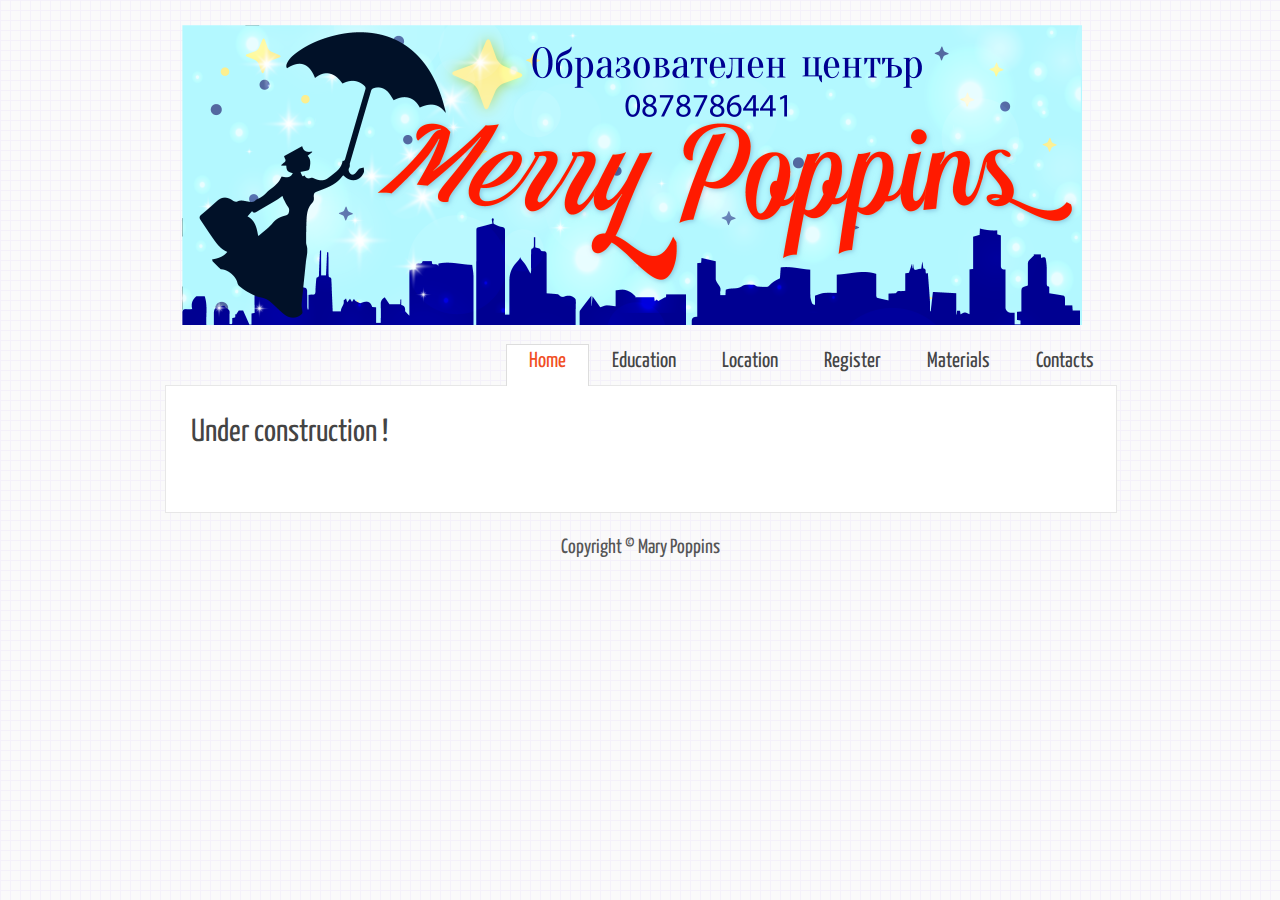
<file: bg/index.html>
<!DOCTYPE HTML>
<html>

<head>
  <title>Educational Center Mary Poppins - Sofia</title>
  <meta name="description" content="website description" />
  <meta name="keywords" content="foreigners, bulgarian, english for children, kids, education, language" />
  <meta http-equiv="content-type" content="text/html; charset=utf-8" />
  <link rel="stylesheet" type="text/css" href="http://fonts.googleapis.com/css?family=Tangerine&amp;v1" />
  <link rel="stylesheet" type="text/css" href="http://fonts.googleapis.com/css?family=Yanone+Kaffeesatz" />
  <link rel="stylesheet" type="text/css" href="style/style.css" />
</head>

<body>
  <div id="main">
    <div id="header">
      <div id="logo">
        <h1><a href="#"><img src='graphics/baner.png' width=900></a></h1>
      </div>
      <div id="menubar">
        <ul id="menu">
          <!-- put class="current" in the li tag for the selected page - to highlight which page you're on -->
          <li class="current"><a href="index.html">Home</a></li>
          <li><a href="education.html">Education</a></li>
          <li><a href="location.html">Location</a></li>
	        <li><a href="register.html">Register</a></li>
          <li><a href="materials.html">Materials</a></li>
          <li><a href="contacts.html">Contacts</a></li>
        </ul>
      </div>
    </div>
    <div id="site_content">
  <div id="content">
        <!-- insert the page content here -->
        <h1>Under construction ! </h1>
        
	<h3> </h3>
<p>

</p>

	
   </div>
    </div>
    <div id="footer">
  <p>Copyright &copy; Mary Poppins </p>
    </div>
  </div>
</body>
</html>
</file>
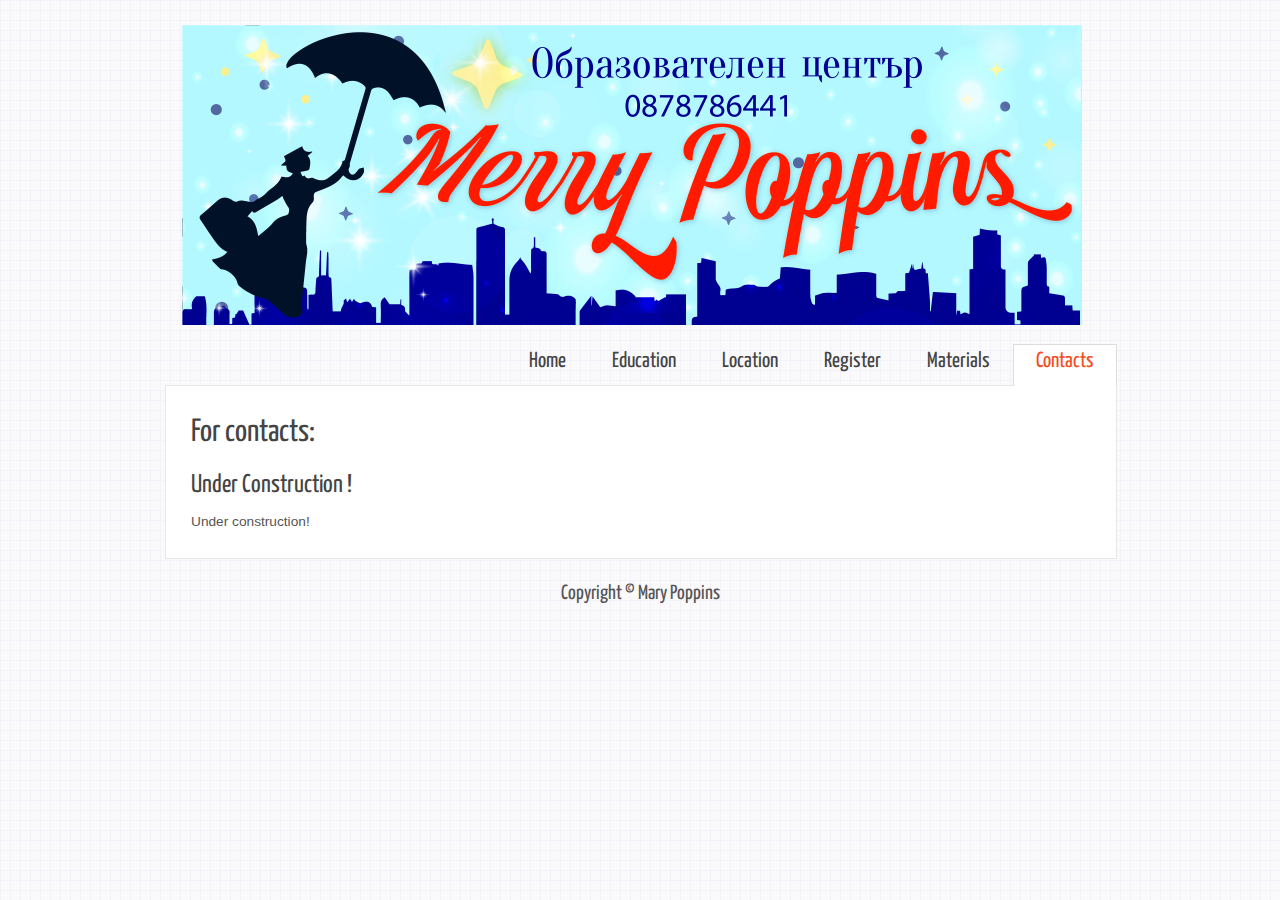
<file: bg/contacts.html>
<!DOCTYPE HTML>
<html>

<head>
  <title>Educational Center Mary Poppins - Sofia</title>
  <meta name="description" content="website description" />
  <meta name="keywords" content="foreigners, bulgarian, english for children, kids, education, language" />
  <meta http-equiv="content-type" content="text/html; charset=utf-8" />
  <link rel="stylesheet" type="text/css" href="http://fonts.googleapis.com/css?family=Tangerine&amp;v1" />
  <link rel="stylesheet" type="text/css" href="http://fonts.googleapis.com/css?family=Yanone+Kaffeesatz" />
  <link rel="stylesheet" type="text/css" href="style/style.css" />
</head>

<body>
  <div id="main">
    <div id="header">
      <div id="logo">
        <h1><a href="#"><img src='graphics/baner.png' width=900></a></h1>
      </div>
      <div id="menubar">
        <ul id="menu">
          <!-- put class="current" in the li tag for the selected page - to highlight which page you're on -->
          <li><a href="index.html">Home</a></li>
          <li><a href="education.html">Education</a></li>
          <li><a href="location.html">Location</a></li>
	        <li><a href="register.html">Register</a></li>
          <li><a href="materials.html">Materials</a></li>
          <li  class="current"><a href="contacts.html">Contacts</a></li>
        </ul>
      </div>
    </div>
    <div id="site_content">
  <div id="content">
        <!-- insert the page content here -->
        <h1>For contacts:</h1>
        
	<h3>Under Construction ! </h3>
<p>
Under construction!
</p>

	
   </div>
    </div>
    <div id="footer">
  <p>Copyright &copy; Mary Poppins </p>
    </div>
  </div>
</body>
</html>
</file>
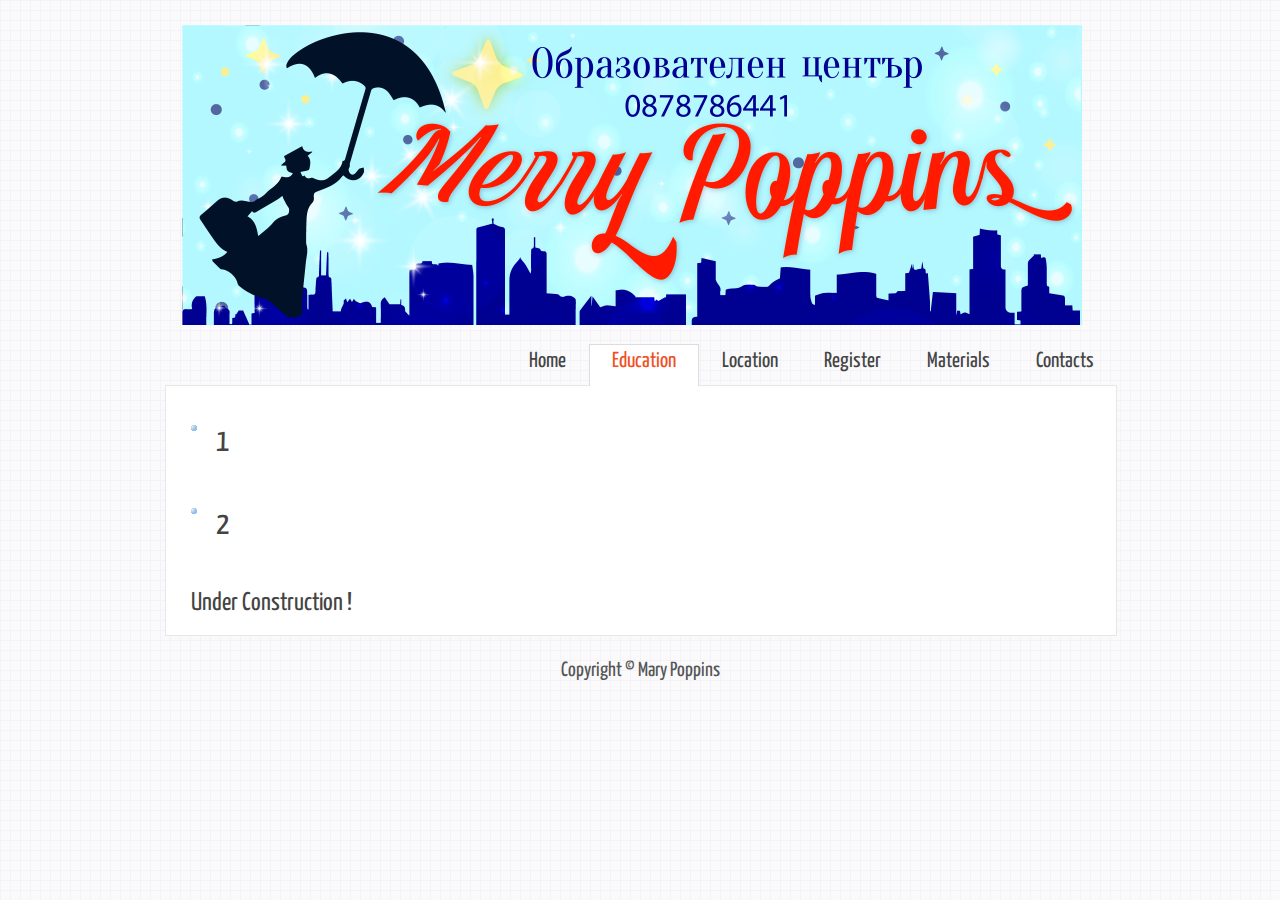
<file: bg/education.html>
<!DOCTYPE HTML>
<html>

  <head>
    <title>Educational Center Mary Poppins - Sofia</title>
    <meta name="description" content="website description" />
    <meta name="keywords" content="foreigners, bulgarian, english for children, kids, education, language" />
    <meta http-equiv="content-type" content="text/html; charset=utf-8" />
    <link rel="stylesheet" type="text/css" href="http://fonts.googleapis.com/css?family=Tangerine&amp;v1" />
    <link rel="stylesheet" type="text/css" href="http://fonts.googleapis.com/css?family=Yanone+Kaffeesatz" />
    <link rel="stylesheet" type="text/css" href="style/style.css" />
  </head>
  
  <body>
    <div id="main">
      <div id="header">
        <div id="logo">
          <h1><a href="#"><img src='graphics/baner.png' width=900></a></h1>
        </div>
        <div id="menubar">
          <ul id="menu">
            <!-- put class="current" in the li tag for the selected page - to highlight which page you're on -->
            <li><a href="index.html">Home</a></li>
            <li  class="current"><a href="education.html">Education</a></li>
            <li><a href="location.html">Location</a></li>
	          <li><a href="register.html">Register</a></li>
            <li><a href="materials.html">Materials</a></li>
            <li><a href="contacts.html">Contacts</a></li>
          </ul>
        </div>
      </div>
    <div id="site_content">
      
      <div id="content">
        <!-- insert the page content here -->
        <ul>
        <h1><li>1</li> </h1>
        <h1><li>2</li></h1>
        </ul>
        <h3>Under Construction !</h3>
      </div>
    </div>
    <div id="footer">
      <p>Copyright &copy; Mary Poppins </p>
    </div>
  </div>
</body>
</html>
</file>
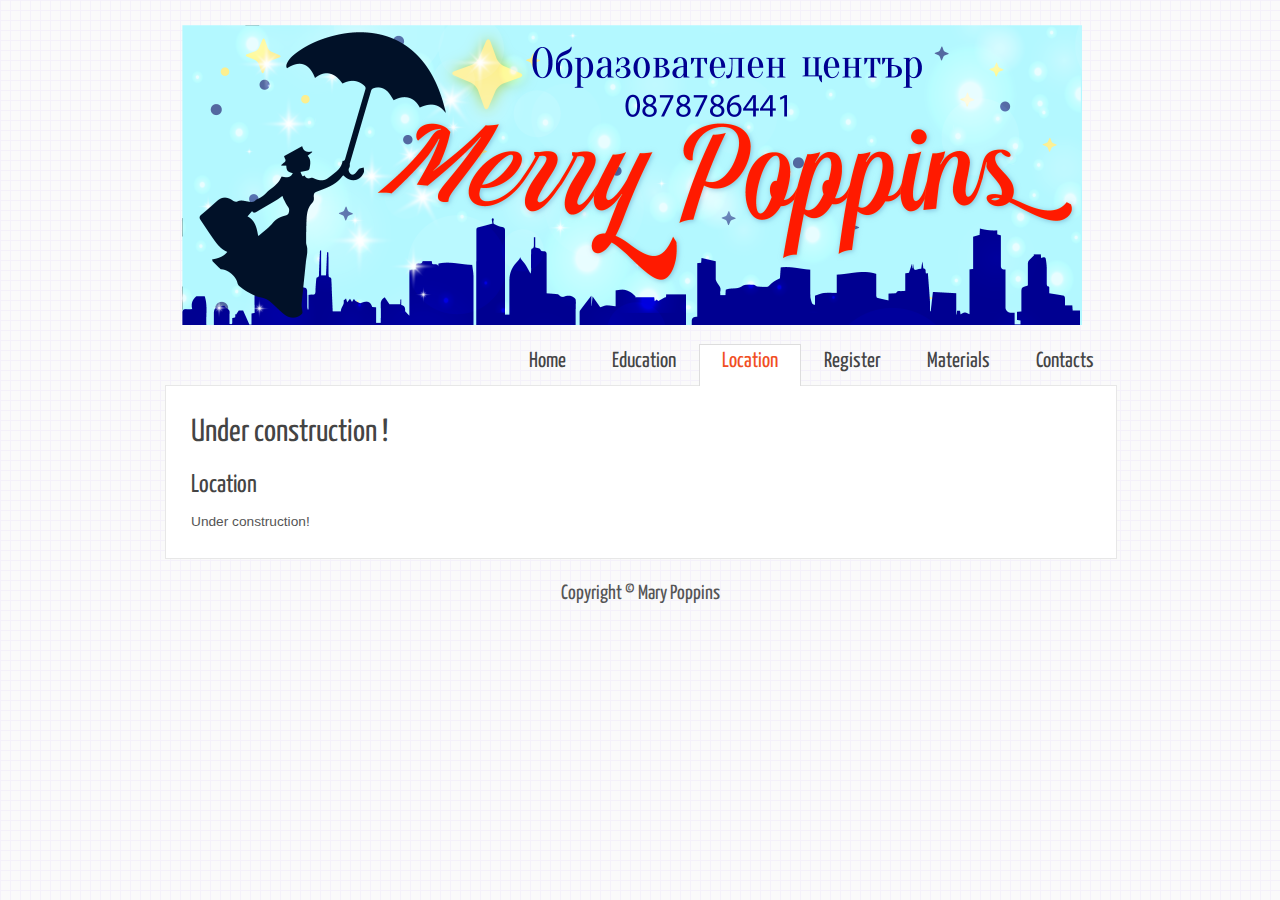
<file: bg/location.html>
<!DOCTYPE HTML>
<html>

<head>
  <title>Educational Center Mary Poppins - Sofia</title>
  <meta name="description" content="website description" />
  <meta name="keywords" content="foreigners, bulgarian, english for children, kids, education, language" />
  <meta http-equiv="content-type" content="text/html; charset=utf-8" />
  <link rel="stylesheet" type="text/css" href="http://fonts.googleapis.com/css?family=Tangerine&amp;v1" />
  <link rel="stylesheet" type="text/css" href="http://fonts.googleapis.com/css?family=Yanone+Kaffeesatz" />
  <link rel="stylesheet" type="text/css" href="style/style.css" />
</head>

<body>
  <div id="main">
    <div id="header">
      <div id="logo">
        <h1><a href="#"><img src='graphics/baner.png' width=900></a></h1>
      </div>
      <div id="menubar">
        <ul id="menu">
          <!-- put class="current" in the li tag for the selected page - to highlight which page you're on -->
          <li><a href="index.html">Home</a></li>
          <li><a href="education.html">Education</a></li>
          <li  class="current"><a href="location.html">Location</a></li>
	        <li><a href="register.html">Register</a></li>
          <li><a href="materials.html">Materials</a></li>
          <li><a href="contacts.html">Contacts</a></li>
        </ul>
      </div>
    </div>
    <div id="site_content">
  <div id="content">
        <!-- insert the page content here -->
        <h1>Under construction ! </h1>
        
	<h3>Location </h3>
<p>
Under construction!
</p>

	
   </div>
    </div>
    <div id="footer">
  <p>Copyright &copy; Mary Poppins </p>
    </div>
  </div>
</body>
</html>
</file>
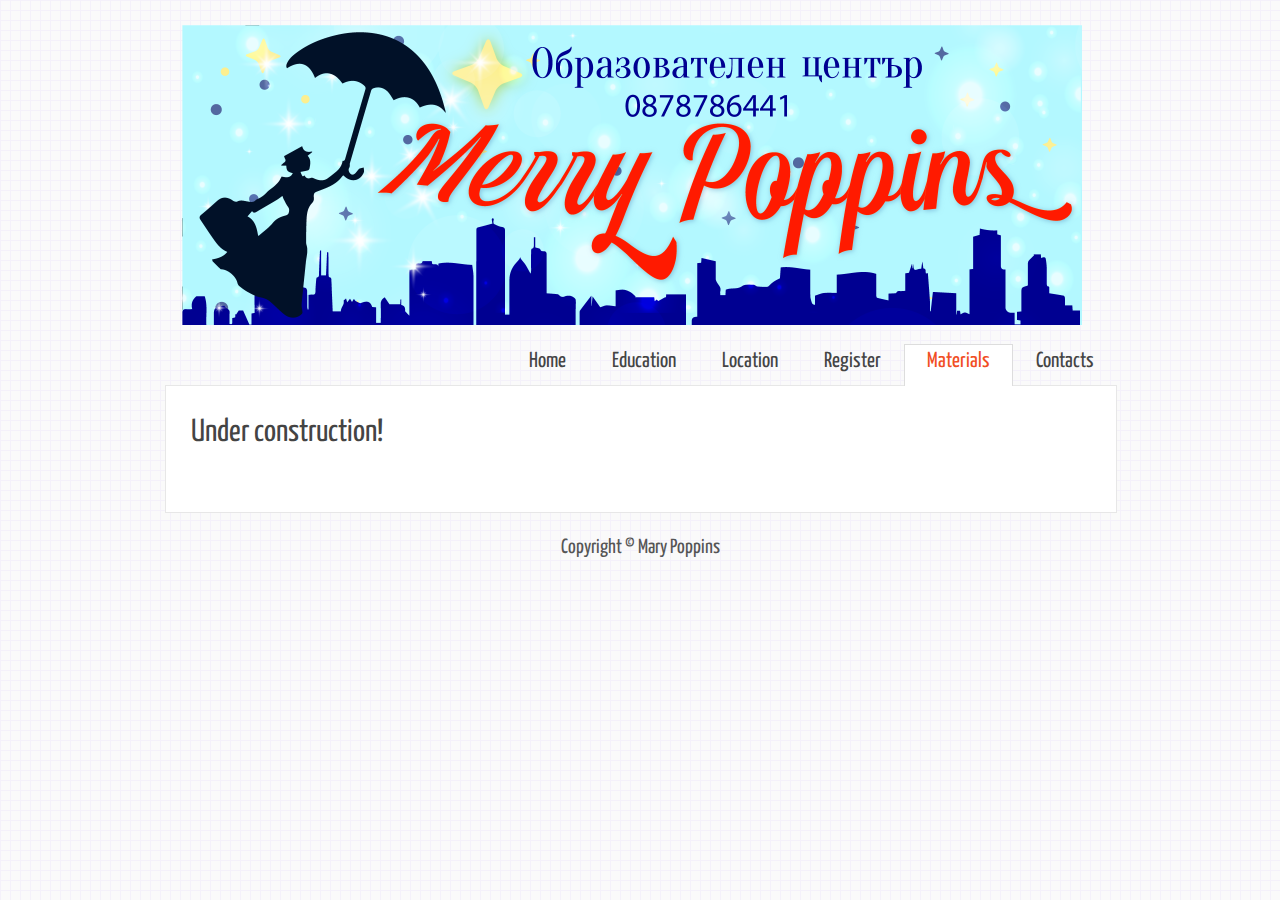
<file: bg/materials.html>
<!DOCTYPE HTML>
<html>

<head>
  <title>Educational Center Mary Poppins - Sofia</title>
  <meta name="description" content="website description" />
  <meta name="keywords" content="foreigners, bulgarian, english for children, kids, education, language" />
  <meta http-equiv="content-type" content="text/html; charset=utf-8" />
  <link rel="stylesheet" type="text/css" href="http://fonts.googleapis.com/css?family=Tangerine&amp;v1" />
  <link rel="stylesheet" type="text/css" href="http://fonts.googleapis.com/css?family=Yanone+Kaffeesatz" />
  <link rel="stylesheet" type="text/css" href="style/style.css" />
</head>

<body>
  <div id="main">
    <div id="header">
      <div id="logo">
        <h1><a href="#"><img src='graphics/baner.png' width=900></a></h1>
      </div>
      <div id="menubar">
        <ul id="menu">
          <!-- put class="current" in the li tag for the selected page - to highlight which page you're on -->
          <li><a href="index.html">Home</a></li>
          <li><a href="education.html">Education</a></li>
          <li><a href="location.html">Location</a></li>
	        <li><a href="register.html">Register</a></li>
          <li class="current"><a href="materials.html">Materials</a></li>
          <li><a href="contacts.html">Contacts</a></li>
        </ul>
      </div>
    </div>
    <div id="site_content">
  <div id="content">
        <!-- insert the page content here -->
        <h1>Under construction!</h1>
        
	<h3> </h3>
<p>

</p>

	
   </div>
    </div>
    <div id="footer">
  <p>Copyright &copy; Mary Poppins </p>
    </div>
  </div>
</body>
</html>
</file>
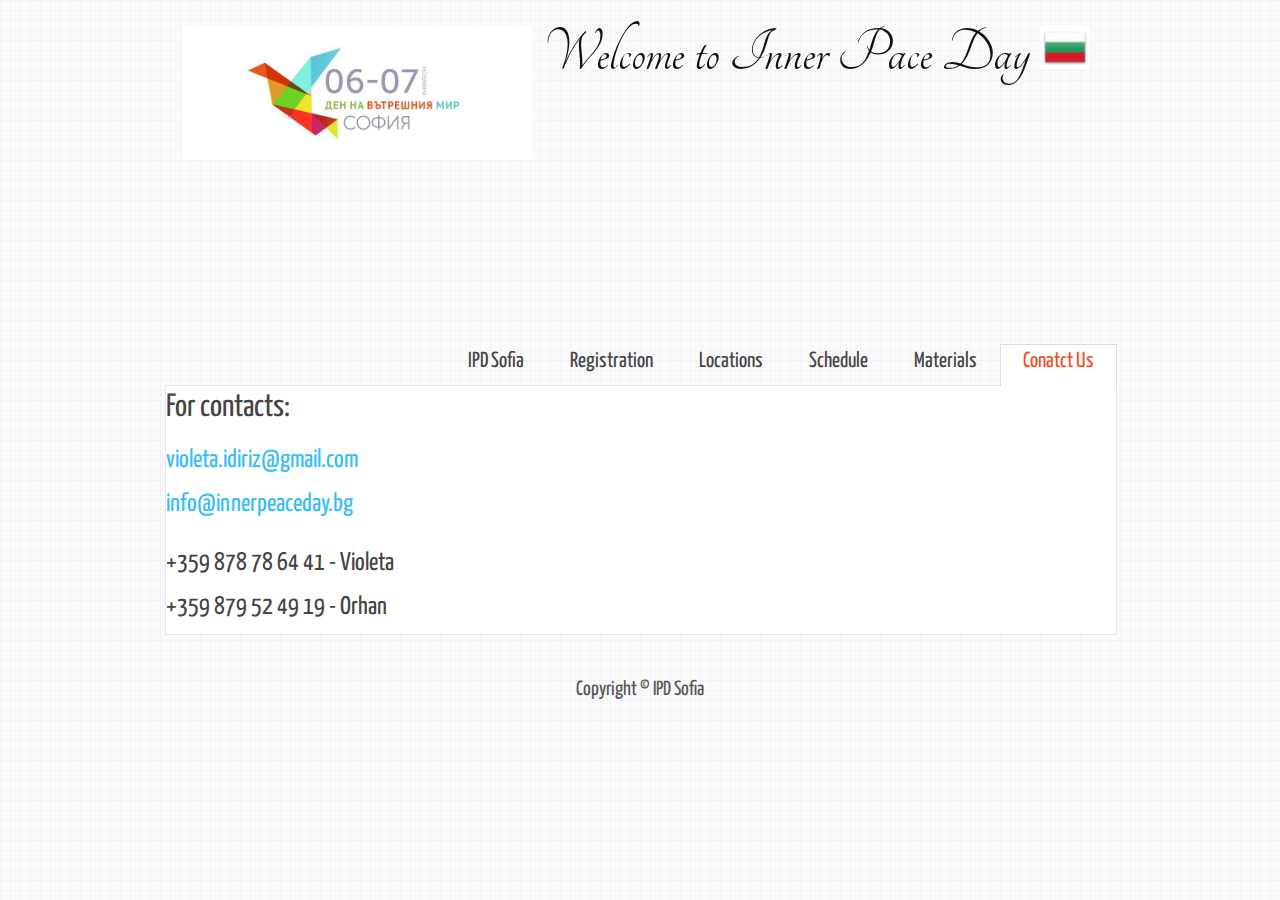
<file: bg/qa.html>
<!DOCTYPE HTML>
<html>

<head>
  <title>IPD Sofia 2017</title>
  <meta name="description" content="website description" />
  <meta name="keywords" content="website keywords, website keywords" />
  <meta http-equiv="content-type" content="text/html; charset=windows-1252" />
  <link rel="stylesheet" type="text/css" href="http://fonts.googleapis.com/css?family=Tangerine&amp;v1" />
  <link rel="stylesheet" type="text/css" href="http://fonts.googleapis.com/css?family=Yanone+Kaffeesatz" />
  <link rel="stylesheet" type="text/css" href="style/style.css" />
</head>

<body>
  <div id="main">
    <div id="header">
     <div id="logo">
        <h1><a href="#"><img src='style/IPD Sofia LOGO1.jpg' width=350></a></h1>
        <div class="slogan">Welcome to Inner Pace Day <a href="bg/"><img src='style/bgf.png' width=50></a></div>
      </div>
      <div id="menubar">
        <ul id="menu">
          <!-- put class="current" in the li tag for the selected page - to highlight which page you're on -->
          <li><a href="index.html">IPD Sofia</a></li>
          <li><a href="registration.html">Registration</a></li>
          <li><a href="location.html">Locations</a></li>
	  <li><a href="schedule.html">Schedule</a></li> 
          <li><a href="materials.html">Materials</a></li>
          <li  class="current"><a href="qa.html">Conatct Us</a></li>
        </ul>
      </div>
    </div>
    <div id="site_content">
     <!-- <div id="sidebar_container">
        <img class="paperclip" src="style/paperclip.png" alt="paperclip" />
        <div class="sidebar">
        <!-- insert your sidebar items here -->
     <!--   <h3>Latest News</h3>
        <h4>What's the News?</h4>
        <h5>1st July 2011</h5>
        <p>Put your latest news item here, or anything else you would like in the sidebar!<br /><a href="#">Read more</a></p>
        </div>
        <img class="paperclip" src="style/paperclip.png" alt="paperclip" />
        <div class="sidebar">
          <h3>Newsletter</h3>
          <p>If you would like to receive our newletter, please enter your email address and click 'Subscribe'.</p>
          <form method="post" action="#" id="subscribe">
            <p style="padding: 0 0 9px 0;"><input class="search" type="text" name="email_address" value="your email address" onclick="javascript: document.forms['subscribe'].email_address.value=''" /></p>
            <p><input class="subscribe" name="subscribe" type="submit" value="Subscribe" /></p>
          </form>
        </div>
        <img class="paperclip" src="style/paperclip.png" alt="paperclip" />
        <div class="sidebar">
          <h3>Latest Blog</h3>
          <h4>Website Goes Live</h4>
          <h5>1st July 2011</h5>
          <p>We have just launched our new website. Take a look around, we'd love to know what you think.....<br /><a href="#">read more</a></p>
        </div>
      </div> 
   <div id="content">
 -->        <!-- insert the page content here -->
    <h1>For contacts:</h1>
    <h3><a href='mailto:violeta.idiriz@gmail.com'>violeta.idiriz@gmail.com</a></h3>
    <h3><a href="mailto:info@innerpeaceday.bg">info@innerpeaceday.bg</a></h3>
    <br>
    <h3> +359 878 78 64 41 -  Violeta</h3>
    <h3> +359 879 52 49 19 -  Orhan </h3>
       
        
      </div>
<!-- 	   <div id="content">
        <!-- insert the page content here -->
     <!--   <h1>Contact Us</h1>
        <p>Below is an example of how a contact form might look with this template:</p>
        <form action="#" method="post">
          <div class="form_settings">
            <p><span>Name</span><input class="contact" type="text" name="your_name" value="" /></p>
            <p><span>Email Address</span><input class="contact" type="text" name="your_email" value="" /></p>
            <p><span>Message</span><textarea class="contact textarea" rows="8" cols="50" name="your_enquiry"></textarea></p>
            <p style="padding-top: 15px"><span>&nbsp;</span><input class="submit" type="submit" name="contact_submitted" value="submit" /></p>
          </div>
        </form>
        <p><br /><br />NOTE: A contact form such as this would require some way of emailing the input to an email address.</p>
      </div>
  -->  </div>
    <div id="footer">
      <p>Copyright &copy; IPD Sofia </p>
    </div>
  </div>
</body>
</html>
</file>
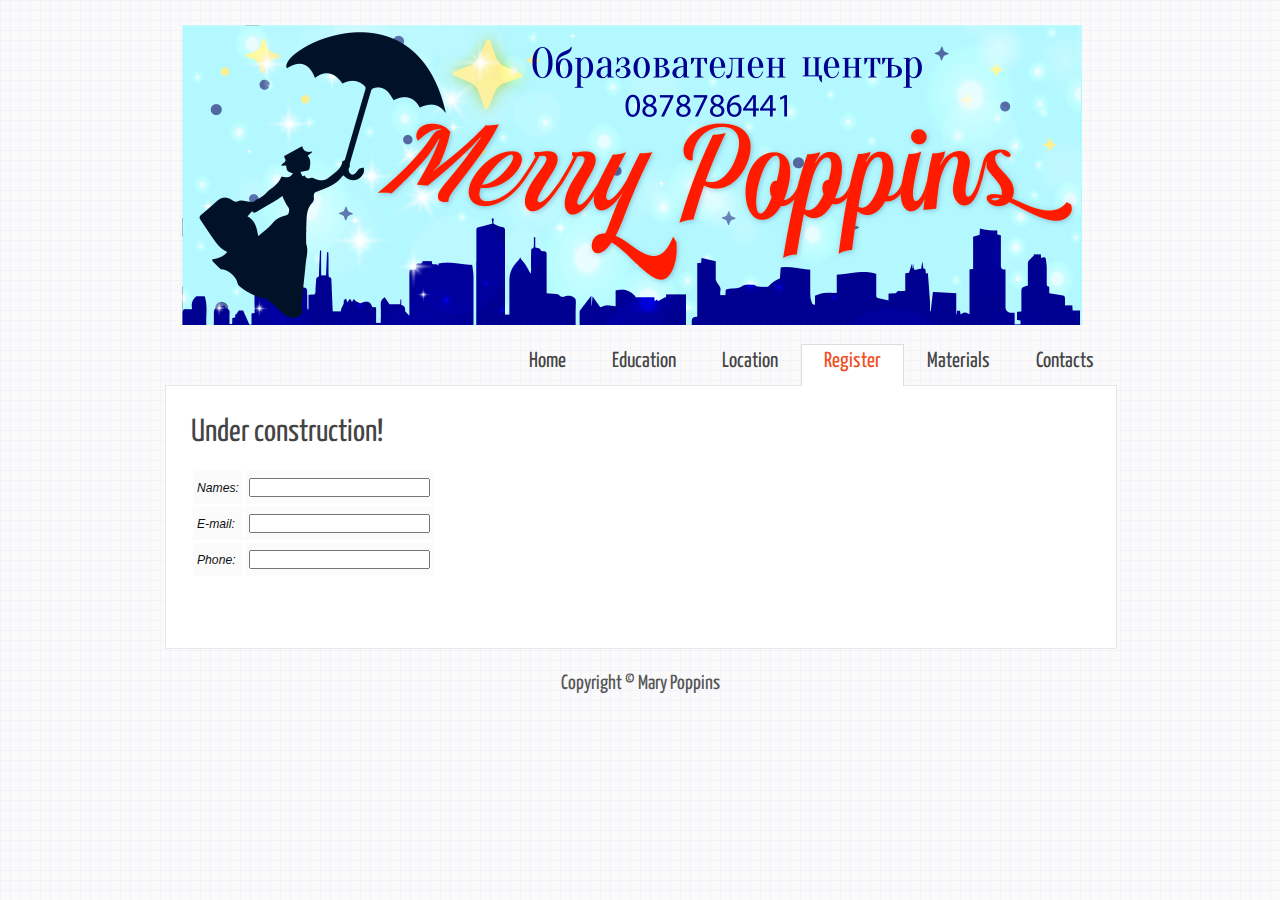
<file: bg/register.html>
<!DOCTYPE HTML>
<html>

<head>
  <title>Educational Center Mary Poppins - Sofia</title>
  <meta name="description" content="website description" />
  <meta name="keywords" content="foreigners, bulgarian, english for children, kids, education, language" />
  <meta http-equiv="content-type" content="text/html; charset=utf-8" />
  <link rel="stylesheet" type="text/css" href="http://fonts.googleapis.com/css?family=Tangerine&amp;v1" />
  <link rel="stylesheet" type="text/css" href="http://fonts.googleapis.com/css?family=Yanone+Kaffeesatz" />
  <link rel="stylesheet" type="text/css" href="style/style.css" />
</head>

<body>
  <div id="main">
    <div id="header">
      <div id="logo">
        <h1><a href="#"><img src='graphics/baner.png' width=900></a></h1>
      </div>
      <div id="menubar">
        <ul id="menu">
          <!-- put class="current" in the li tag for the selected page - to highlight which page you're on -->
          <li><a href="index.html">Home</a></li>
          <li><a href="education.html">Education</a></li>
          <li><a href="location.html">Location</a></li>
	        <li  class="current"><a href="register.html">Register</a></li>
          <li><a href="materials.html">Materials</a></li>
          <li><a href="contacts.html">Contacts</a></li>
        </ul>
      </div>
    </div>
    <div id="site_content">
  <div id="content">
        <!-- insert the page content here -->
        <h1>Under construction! </h1>
        
  <h5><form action=""><table><tr><td>Names:</td><td><input type="text" name="name"></td></tr>
                             <tr><td>E-mail:</td><td><input type="text" name="email"></td></tr>
                             <tr><td>Phone:</td><td><input type="text" name="email"></td></tr>
                      </table></form> </h5>
<p>

</p>

	
   </div>
    </div>
    <div id="footer">
  <p>Copyright &copy; Mary Poppins </p>
    </div>
  </div>
</body>
</html>
</file>
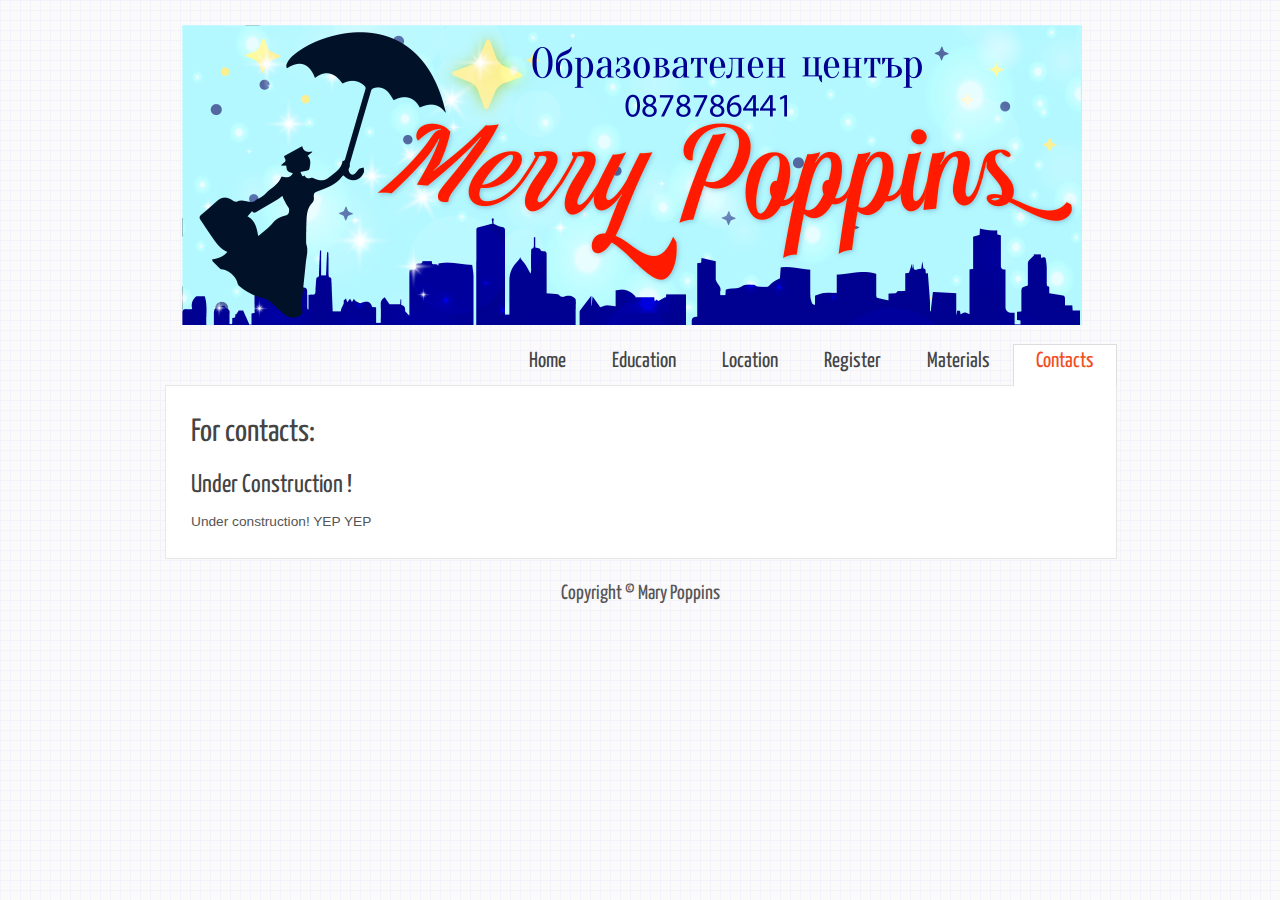
<file: en/contacts.html>
<!DOCTYPE HTML>
<html>

<head>
  <title>Educational Center Mary Poppins - Sofia</title>
  <meta name="description" content="website description" />
  <meta name="keywords" content="foreigners, bulgarian, english for children, kids, education, language" />
  <meta http-equiv="content-type" content="text/html; charset=utf-8" />
  <link rel="stylesheet" type="text/css" href="http://fonts.googleapis.com/css?family=Tangerine&amp;v1" />
  <link rel="stylesheet" type="text/css" href="http://fonts.googleapis.com/css?family=Yanone+Kaffeesatz" />
  <link rel="stylesheet" type="text/css" href="style/style.css" />
</head>

<body>
  <div id="main">
    <div id="header">
      <div id="logo">
        <h1><a href="#"><img src='graphics/baner.png' width=900></a></h1>
      </div>
      <div id="menubar">
        <ul id="menu">
          <!-- put class="current" in the li tag for the selected page - to highlight which page you're on -->
          <li><a href="index.html">Home</a></li>
          <li><a href="education.html">Education</a></li>
          <li><a href="location.html">Location</a></li>
	        <li><a href="register.html">Register</a></li>
          <li><a href="materials.html">Materials</a></li>
          <li  class="current"><a href="contacts.html">Contacts</a></li>
        </ul>
      </div>
    </div>
    <div id="site_content">
  <div id="content">
        <!-- insert the page content here -->
        <h1>For contacts:</h1>
        
	<h3>Under Construction ! </h3>
<p>
Under construction! YEP YEP
</p>

	
   </div>
    </div>
    <div id="footer">
  <p>Copyright &copy; Mary Poppins </p>
    </div>
  </div>
</body>
</html>
</file>
<file: bg/style/style.css>
html
{ height: 100%;}

*
{ margin: 0;
  padding: 0;}

body
{ font: normal .80em 'trebuchet ms', arial, sans-serif;
  background: #F7F7F7 url(pattern.png) fixed;
  color: #555;}

p
{ padding: 0 0 20px 0;
  line-height: 1.5em;
  font-size: 107%;}

img
{ border: 0;}

h1, h2, h3, h4, h5, h6 
{ font: normal 250% 'Yanone Kaffeesatz', arial, sans-serif;
  color: #444;
  margin: 0 0 15px 0;
  padding: 5px 0 5px 0;}

h2
{ font: normal 170% 'Yanone Kaffeesatz', arial, sans-serif;
  color: #F14E23;  
  margin: 0;
  padding: 0 0 8px 0;}

h3
{ font-size: 200%;
  margin: 0 0 9px 0;
  color: #444;}

h4, h5, h6
{ margin: 0;
  padding: 0 0 5px 0;
  font: normal 100% arial, sans-serif;
  color: #F14E23;
  line-height: 1em;}

h5, h6
{ font: italic 95% arial, sans-serif;
  color: #888;
  padding-bottom: 15px;}

h6
{ color: #362C20;}

a, a:hover
{ outline: none;
  text-decoration: none;
  color: #35BDF5;}

a:hover
{ text-decoration: underline;}

.left
{ float: left;
  width: auto;
  margin-right: 10px;}

.right
{ float: right; 
  width: auto;
  margin-left: 10px;}

.center
{ display: block;
  text-align: center;
  margin: 20px auto;}

ul
{ margin: 2px 0 22px 17px;}

ul li
{ list-style-type: circle;
  margin: 0 0 0 0; 
  padding: 0 0 4px 5px;}

ol
{ margin: 8px 0 22px 20px;}

ol li
{ margin: 0 0 11px 0;}

#main, #header, #logo, #menubar, #site_content, #footer
{ margin-left: auto; 
  margin-right: auto;}

#main
{ width: 950px;
  margin: 20px auto;}

#header
{ width: 952px;
  height: 350px;}

#logo
{ width: 950px;
  float: left;
  height: 320px;
  background: transparent;
  padding: 0 0 0px 0px;}

#logo h1
{ font: normal 350% 'Yanone Kaffeesatz', arial, sans-serif;
  padding: 5px 0 0 17px;
  color: #555;
  float: left;}

#logo h1 a
{ color: #35BDF5;
  text-decoration: none;}

#logo h1 a:hover
{ color: #555;
  text-decoration: none;}

.slogan
{ float: right; 
  padding-right: 25px;
  text-align: right; 
  font: 500% 'tangerine', arial; 
  color: #111;}

#menubar
{ height: 46px;
  width: 950px;
  margin: 0px auto -1px auto;
  float: right;
  padding: 0px 0 0 0;} 

ul#menu
{ float: right;}

ul#menu li
{ float: left;
  padding: 0 0 0px 0px;
  list-style: none;
  margin: 2px 0 0 0;
  background: transparent;}

ul#menu li a
{ font: normal 170% 'Yanone Kaffeesatz', sans-serif;
  text-decoration: none;
  color: #444;
  display: block; 
  float: left; 
  height: 20px;
  padding: 7px 23px 15px 23px;
  text-align: center;} 

ul#menu li.current a
{ height: 20px;
  padding: 6px 22px 15px 22px;}

ul#menu li.current a
{ background: #fff;
  border: 1px solid #ddd;
  border-bottom: 0;
  color: #F14E23;}

ul#menu li a:hover
{ color: #F14E23;}

#site_content
{ width: 950px;
  overflow: hidden;
  margin: 0 auto 0 auto;
  padding: 0;
  background: #fff;
  border: 1px solid #E7E7E7;} 

#sidebar_container
{ float: right;
  width: 250px;
  margin: 25px 0;}

.sidebar
{ float: right;
  width: 200px;
  margin: 0 24px 27px 0;
  background: #FBFBFB;
  border: 1px solid #eee;
  padding: 0 15px 15px 15px;}

.sidebar h3, .content h1
{ padding: 10px 15px;
  margin: 0 1px;}

.sidebar h1
{ padding: 5px 0 0 0;}

.paperclip
{ float: left;
  position: relative; 
  z-index: 0;
  vertical-align: middle; 
  margin: -27px 0 -60px -30px;}

#content
{ text-align: left;
  width: 630px;
  padding: 25px 0 5px 25px;
  margin: 0;}

#content ul
{ margin: 2px 0 22px 0px;}

#content ul li
{ list-style-type: none;
  background: url(bullet.png) no-repeat;
  margin: 0 0 6px 0; 
  padding: 0 0 4px 25px;
  line-height: 1.5em;}

#footer
{ clear: both;
  width: 100%;
  font: normal 150% 'yanone kaffeesatz',  arial, sans-serif;
  height: 85px;
  padding: 20px 0 5px 0;
  text-align: center; 
  color: #555;
  background: transparent;
  margin-bottom: 20px;}

#footer p
{ padding: 0 0 10px 0;}

#footer a, #footer a:hover
{ color: #555;
  text-decoration: none;}

#footer a:hover
{ color: #35BDF5;
  text-decoration: none;}

.gallery img
{ position:absolute;}

.form_settings
{ margin: 5px 0 0 0;}

.form_settings p
{ padding: 0 0 10px 0;}

.form_settings span
{ padding: 5px 0; 
  float: left; 
  width: 170px; 
  text-align: left;}
  
.form_settings input, .form_settings textarea
{ width: 252px; 
  font: 100% 'trebuchet ms', arial;
  border: 0;
  border: 1px solid #eee;
  padding: 5px 10px;
  background: #fff;
  color: #FFF;}
  
.form_settings .submit
{ border: 0; 
  width: auto;
  margin: 0 0 0 200px; 
  cursor: pointer; 
  color: #35BDF5;
  border: 1px solid #ddd;
  padding: 5px 15px;
  background: #fff;
  font: normal 140% 'Yanone Kaffeesatz', sans-serif;}

.form_settings textarea, .form_settings select
{ font: 100% 'trebuchet ms', arial; 
  border: 1px solid #eee;
  padding: 5px 10px;
  background: #fff;
  width: 252px;
  overflow: auto;}

.form_settings select
{ width: 274px;}

.form_settings .checkbox
{ margin: 4px 0; 
  padding: 0; 
  width: 14px;
  border: 0;
  background: none;}

.search
{ color: #666;
  border: 1px solid #eee;
  margin: 0;
  padding: 10px 5px;
  width: 189px;
  color: #F14E23;}
  
.subscribe
{ color: #35BDF5;
  border: 1px solid #ddd;
  padding: 5px 10px;
  background: #fff;
  float: right;
  cursor: pointer;
  margin: 0;
  font: normal 140% 'Yanone Kaffeesatz', sans-serif;}
 
table
{ margin: 10px 0 30px 0;}

table tr th, table tr td
{ background: #F5F5F5;
  color: #111;
  padding: 7px 4px;
  text-align: left;}
  
table tr td
{ background: #FBFBFB;
  color: #111;
  border-top: 1px solid #FFF;}
</file>
<file: en/style/style.css>
html
{ height: 100%;}

*
{ margin: 0;
  padding: 0;}

body
{ font: normal .80em 'trebuchet ms', arial, sans-serif;
  background: #F7F7F7 url(pattern.png) fixed;
  color: #555;}

p
{ padding: 0 0 20px 0;
  line-height: 1.5em;
  font-size: 107%;}

img
{ border: 0;}

h1, h2, h3, h4, h5, h6 
{ font: normal 250% 'Yanone Kaffeesatz', arial, sans-serif;
  color: #444;
  margin: 0 0 15px 0;
  padding: 5px 0 5px 0;}

h2
{ font: normal 170% 'Yanone Kaffeesatz', arial, sans-serif;
  color: #F14E23;  
  margin: 0;
  padding: 0 0 8px 0;}

h3
{ font-size: 200%;
  margin: 0 0 9px 0;
  color: #444;}

h4, h5, h6
{ margin: 0;
  padding: 0 0 5px 0;
  font: normal 100% arial, sans-serif;
  color: #F14E23;
  line-height: 1em;}

h5, h6
{ font: italic 95% arial, sans-serif;
  color: #888;
  padding-bottom: 15px;}

h6
{ color: #362C20;}

a, a:hover
{ outline: none;
  text-decoration: none;
  color: #35BDF5;}

a:hover
{ text-decoration: underline;}

.left
{ float: left;
  width: auto;
  margin-right: 10px;}

.right
{ float: right; 
  width: auto;
  margin-left: 10px;}

.center
{ display: block;
  text-align: center;
  margin: 20px auto;}

ul
{ margin: 2px 0 22px 17px;}

ul li
{ list-style-type: circle;
  margin: 0 0 0 0; 
  padding: 0 0 4px 5px;}

ol
{ margin: 8px 0 22px 20px;}

ol li
{ margin: 0 0 11px 0;}

#main, #header, #logo, #menubar, #site_content, #footer
{ margin-left: auto; 
  margin-right: auto;}

#main
{ width: 950px;
  margin: 20px auto;}

#header
{ width: 952px;
  height: 350px;}

#logo
{ width: 950px;
  float: left;
  height: 320px;
  background: transparent;
  padding: 0 0 0px 0px;}

#logo h1
{ font: normal 350% 'Yanone Kaffeesatz', arial, sans-serif;
  padding: 5px 0 0 17px;
  color: #555;
  float: left;}

#logo h1 a
{ color: #35BDF5;
  text-decoration: none;}

#logo h1 a:hover
{ color: #555;
  text-decoration: none;}

.slogan
{ float: right; 
  padding-right: 25px;
  text-align: right; 
  font: 500% 'tangerine', arial; 
  color: #111;}

#menubar
{ height: 46px;
  width: 950px;
  margin: 0px auto -1px auto;
  float: right;
  padding: 0px 0 0 0;} 

ul#menu
{ float: right;}

ul#menu li
{ float: left;
  padding: 0 0 0px 0px;
  list-style: none;
  margin: 2px 0 0 0;
  background: transparent;}

ul#menu li a
{ font: normal 170% 'Yanone Kaffeesatz', sans-serif;
  text-decoration: none;
  color: #444;
  display: block; 
  float: left; 
  height: 20px;
  padding: 7px 23px 15px 23px;
  text-align: center;} 

ul#menu li.current a
{ height: 20px;
  padding: 6px 22px 15px 22px;}

ul#menu li.current a
{ background: #fff;
  border: 1px solid #ddd;
  border-bottom: 0;
  color: #F14E23;}

ul#menu li a:hover
{ color: #F14E23;}

#site_content
{ width: 950px;
  overflow: hidden;
  margin: 0 auto 0 auto;
  padding: 0;
  background: #fff;
  border: 1px solid #E7E7E7;} 

#sidebar_container
{ float: right;
  width: 250px;
  margin: 25px 0;}

.sidebar
{ float: right;
  width: 200px;
  margin: 0 24px 27px 0;
  background: #FBFBFB;
  border: 1px solid #eee;
  padding: 0 15px 15px 15px;}

.sidebar h3, .content h1
{ padding: 10px 15px;
  margin: 0 1px;}

.sidebar h1
{ padding: 5px 0 0 0;}

.paperclip
{ float: left;
  position: relative; 
  z-index: 0;
  vertical-align: middle; 
  margin: -27px 0 -60px -30px;}

#content
{ text-align: left;
  width: 630px;
  padding: 25px 0 5px 25px;
  margin: 0;}

#content ul
{ margin: 2px 0 22px 0px;}

#content ul li
{ list-style-type: none;
  background: url(bullet.png) no-repeat;
  margin: 0 0 6px 0; 
  padding: 0 0 4px 25px;
  line-height: 1.5em;}

#footer
{ clear: both;
  width: 100%;
  font: normal 150% 'yanone kaffeesatz',  arial, sans-serif;
  height: 85px;
  padding: 20px 0 5px 0;
  text-align: center; 
  color: #555;
  background: transparent;
  margin-bottom: 20px;}

#footer p
{ padding: 0 0 10px 0;}

#footer a, #footer a:hover
{ color: #555;
  text-decoration: none;}

#footer a:hover
{ color: #35BDF5;
  text-decoration: none;}

.gallery img
{ position:absolute;}

.form_settings
{ margin: 5px 0 0 0;}

.form_settings p
{ padding: 0 0 10px 0;}

.form_settings span
{ padding: 5px 0; 
  float: left; 
  width: 170px; 
  text-align: left;}
  
.form_settings input, .form_settings textarea
{ width: 252px; 
  font: 100% 'trebuchet ms', arial;
  border: 0;
  border: 1px solid #eee;
  padding: 5px 10px;
  background: #fff;
  color: #FFF;}
  
.form_settings .submit
{ border: 0; 
  width: auto;
  margin: 0 0 0 200px; 
  cursor: pointer; 
  color: #35BDF5;
  border: 1px solid #ddd;
  padding: 5px 15px;
  background: #fff;
  font: normal 140% 'Yanone Kaffeesatz', sans-serif;}

.form_settings textarea, .form_settings select
{ font: 100% 'trebuchet ms', arial; 
  border: 1px solid #eee;
  padding: 5px 10px;
  background: #fff;
  width: 252px;
  overflow: auto;}

.form_settings select
{ width: 274px;}

.form_settings .checkbox
{ margin: 4px 0; 
  padding: 0; 
  width: 14px;
  border: 0;
  background: none;}

.search
{ color: #666;
  border: 1px solid #eee;
  margin: 0;
  padding: 10px 5px;
  width: 189px;
  color: #F14E23;}
  
.subscribe
{ color: #35BDF5;
  border: 1px solid #ddd;
  padding: 5px 10px;
  background: #fff;
  float: right;
  cursor: pointer;
  margin: 0;
  font: normal 140% 'Yanone Kaffeesatz', sans-serif;}
 
table
{ margin: 10px 0 30px 0;}

table tr th, table tr td
{ background: #F5F5F5;
  color: #111;
  padding: 7px 4px;
  text-align: left;}
  
table tr td
{ background: #FBFBFB;
  color: #111;
  border-top: 1px solid #FFF;}
</file>
